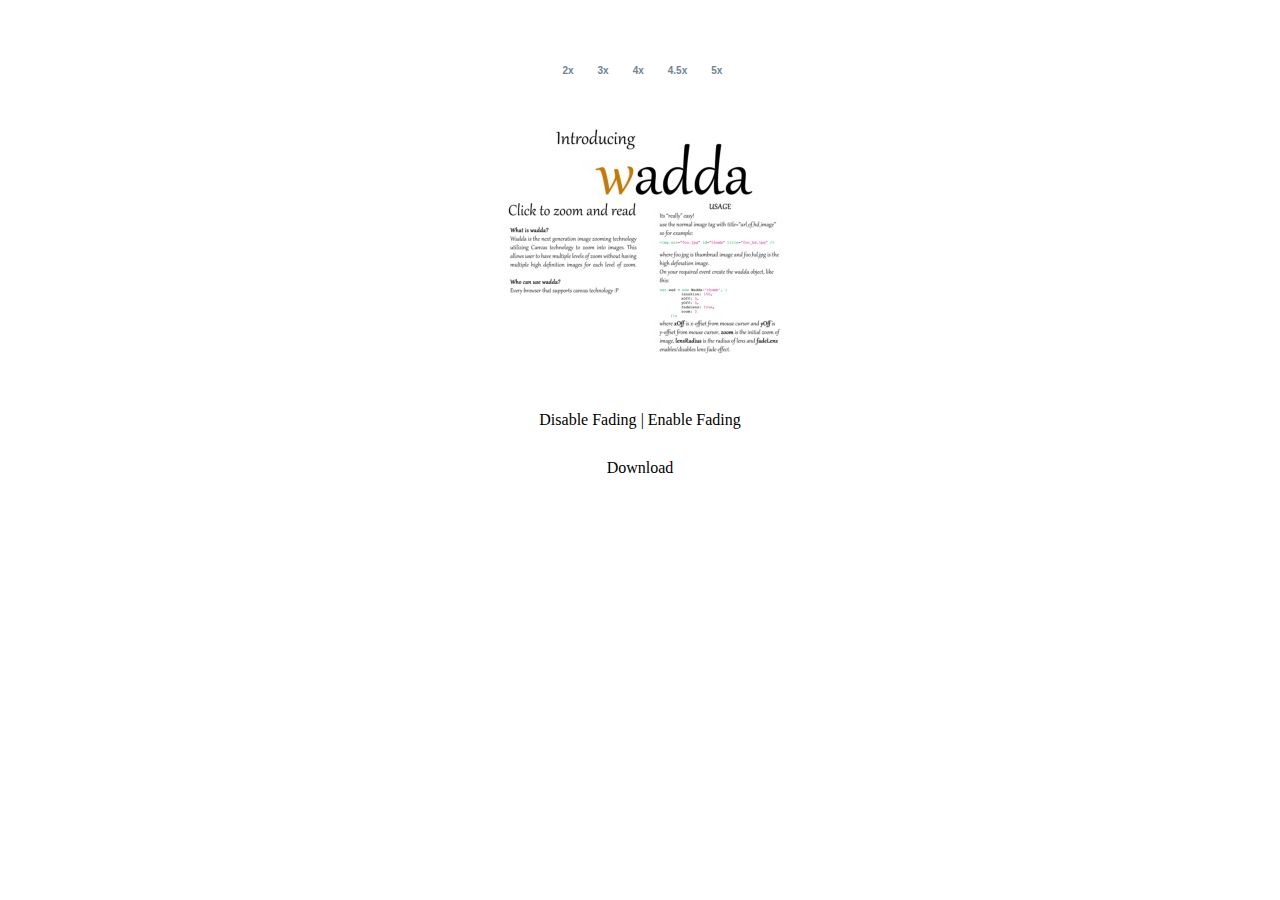
<file: index.html>
<html>
<head>
	<title> Wadda the HTML 5 image zooming!</title>
	<script type="text/javascript" src="commons.js"></script>
	<script type="text/javascript" src="wadda.js"></script>
	<link rel="stylesheet" type="text/css" href="styles.css">  
	<script>
		var zoomr = null;
		var imageLoadingStart = function(){
			byId('image').style.display = 'none';
			byId('loading').style.display = '';
		};
		var imageLoadingFail = function(){
		};
		var imageLoadingDone = function(){
			byId('image').style.display = '';
			byId('loading').style.display = 'none';
		};
		
		listenOn(window, 'load', function(){
			zoomr = new Wadda('image', {fadeLens: false});
		});
	</script>
</head>
<body>
<center style="margin-top: 5%;">
<ul id="navSquare">
	<li> 
		<a href="javascript: zoomr.setZoom(2)">2x</a> 
	</li>
	<li>
		<a href="javascript: zoomr.setZoom(3)">3x</a>
	</li>
	<li>
		<a href="javascript: zoomr.setZoom(4)">4x</a>
	</li>
	<li>
		<a href="javascript: zoomr.setZoom(4.5)">4.5x</a>
	</li>
	<li>
		<a href="javascript: zoomr.setZoom(5)">5x</a>
	</li>
</ul>
<br/>
<br/>
<div>
	<img src="wadda-thumb.jpg" alt="" id="image" title="wadda.png"/>
	<div style="height: 160px; padding-top: 140px; display: none;" id="loading">Loading...</div>
</div>
<br />
<a href="javascript: zoomr.setFade(false)">Disable Fading</a> | <a href="javascript: zoomr.setFade(true)">Enable Fading</a>
<br />
<br />
<br />
<a href="http://github.com/maxpert/wadda">Download</a>
</center><br/>
</body>
</html>
</file>
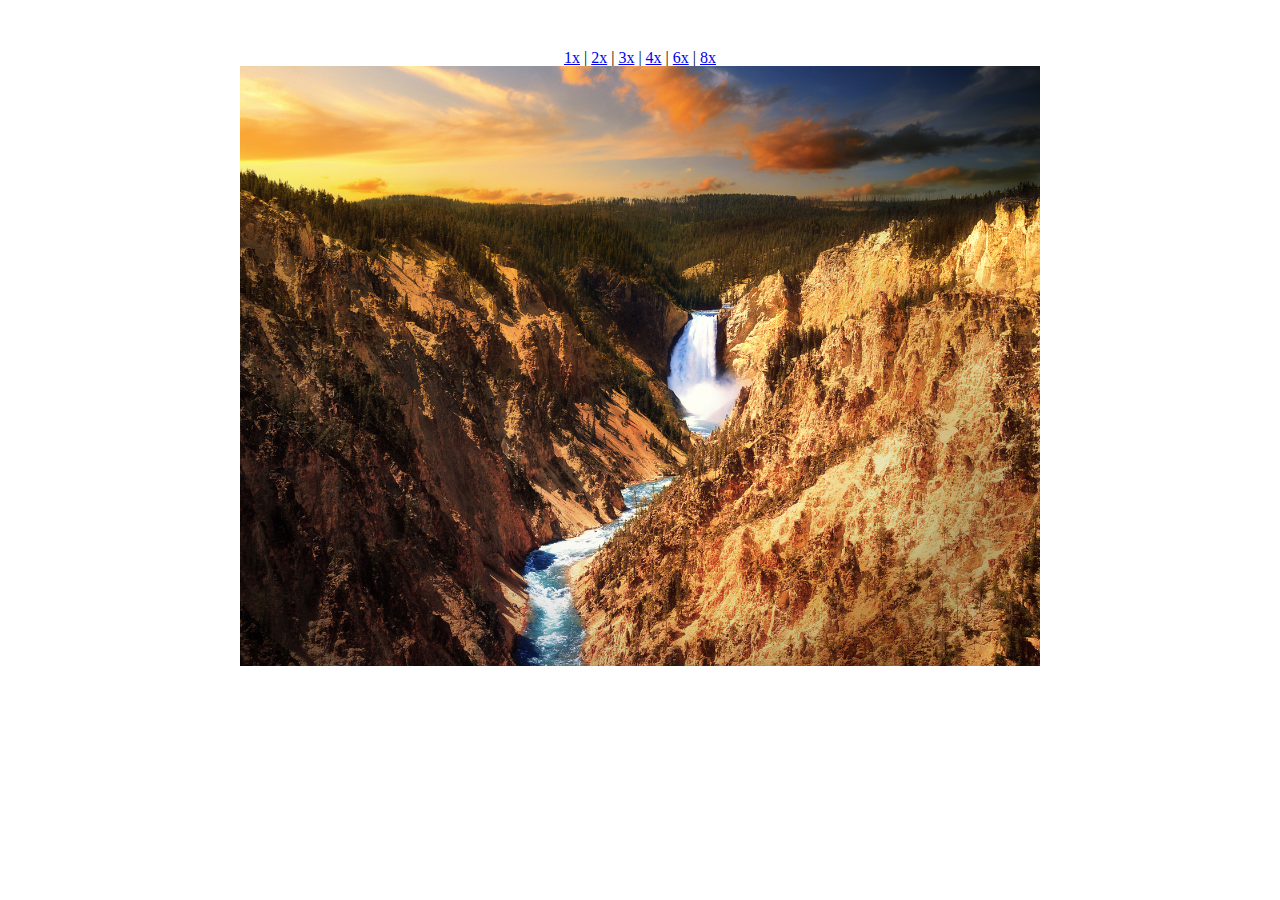
<file: canvas.html>
<html>
<head>
	<title> X </title>
	<script src="commons.js"></script>
	<script>
	
		var getImageSize = function (img){
			var im = document.createElement('img');
			im.src = img.src;
			document.body.appendChild(im);
			var ret = {w: im.clientWidth, h: im.clientHeight};
			document.body.removeChild(im);
			return ret;
		};
		
		var loadImage = function(src, cb){
			var img = new Image();
			img.src = src;
			listenOn(img, "load", cb.scope(img, img) );
		};
		
		var createScaledImageCanvas = function(img, zoom){
			var tmp = document.createElement('canvas');
			var orgSz = getImageSize(img);
			tmp.width = img.width*zoom;
			tmp.height = img.height*zoom;
			var con = tmp.getContext('2d');
			con.drawImage(img, 0, 0, orgSz.w, orgSz.h, 0, 0, tmp.width, tmp.height);
			return tmp;
		};
		
		var zoomX = null;
		var imgCanv = null;
		
		var setZoom = function(zm){
			var image = byId('image');
			zoomX = zm;
			imgCanv = createScaledImageCanvas(image, zoomX);
		};
		
		listenOn(window, 'load', function(){
			//Canv containing original circular zoomed image
			var canv = byId('canv');
			var image = byId('image');
			var ctx = canv.getContext('2d');
			
			loadImage(image.src, function(im, ev){
				
			});
			
			//hCanv for cropping
			var hcanv = document.createElement('canvas');
			hcanv.width = canv.width;
			hcanv.height = canv.height;
			var hctx = hcanv.getContext('2d');
			
			//Marker and canv styling
			canv.style.position = 'absolute';
			
			var doZoom = false;
			zoomX = 2;
			imgCanv = createScaledImageCanvas(image, zoomX);
			
			var cb = function(e){
				if(!doZoom) return;
				var posX = e.pageX;
				var posY = e.pageY;
				var centerX = canv.width/2;
				var centerY = canv.height/2;
				var clW = canv.width/2;
				var clH = canv.height/2;
				
				canv.style.left =  posX - clW;
				canv.style.top =  posY - canv.height - 10;
				
				ctx.globalCompositeOperation = 'source-over';
				var lf = posX - image.offsetLeft;
				var tp = posY - image.offsetTop;
				
				if(tp>image.offsetHeight - clW) tp = image.offsetHeight - clH;
				
				if(lf>image.offsetWidth - clH) lf = image.offsetWidth - clW;
				
				//Make xored shape due to chrome
				hctx.globalCompositeOperation = 'source-over';
				hctx.fillRect(-10, -10, canv.width+10, canv.height+10);
				hctx.globalCompositeOperation = 'xor';
				hctx.beginPath();
				hctx.arc(centerX, centerY, centerX - 1, 0, Math.PI*2, true); 
				hctx.closePath();
				hctx.fill();
				
				lf = lf*zoomX - clW;
				tp = tp*zoomX - clH;
				
				if(lf<0) lf = 0;
				if(tp<0) tp = 0;
				
				ctx.drawImage(imgCanv, lf, tp, canv.width, canv.height, 0, 0, canv.width, canv.height);
				ctx.globalCompositeOperation = 'xor';
				ctx.drawImage(hcanv, 0, 0, canv.width, canv.height);
				
			};
			
			listenOn(image, 'mousemove', cb);
			listenOn(canv, 'mousemove', cb);
			
			listenOn(image, 'mousedown', function(e){
				canv.style.display = '';
				doZoom = true;
				cb(e);
				e.preventDefault();
			});
			
			listenOn(image, 'mouseup', function(e){
				canv.style.display = 'none';
				doZoom = false;
				e.preventDefault();
			});
			
			listenOn(document.body, 'mouseup', function(e){
				canv.style.display = 'none';
				doZoom = false;
			});
		});
	</script>
	<style>
		html, body, div, span, applet, object, iframe,
		h1, h2, h3, h4, h5, h6, p, blockquote, pre,
		a, abbr, acronym, address, big, cite, code,
		del, dfn, em, font, img, ins, kbd, q, s, samp,
		small, strike, strong, sub, sup, tt, var,
		b, u, i, center,
		dl, dt, dd, ol, ul, li,
		fieldset, form, label, legend,
		table, caption, tbody, tfoot, thead, tr, th, td {
			margin: 0;
			padding: 0;
			border: 0;
			outline: 0;
			font-size: 100%;
			vertical-align: baseline;
			background: transparent;
		}
		body {
			line-height: 1;
		}
		ol, ul {
			list-style: none;
		}
		blockquote, q {
			quotes: none;
		}
		blockquote:before, blockquote:after,
		q:before, q:after {
			content: '';
			content: none;
		}

		/* remember to define focus styles! */
		:focus {
			outline: 0;
		}

		/* remember to highlight inserts somehow! */
		ins {
			text-decoration: none;
		}
		del {
			text-decoration: line-through;
		}

		/* tables still need 'cellspacing="0"' in the markup */
		table {
			border-collapse: collapse;
			border-spacing: 0;
		}
	</style>
</head>
<body>
<center style="margin-top: 50px;">
<a href="javascript: setZoom(1)">1x</a> | 
<a href="javascript: setZoom(2)">2x</a> | 
<a href="javascript: setZoom(3)">3x</a> | 
<a href="javascript: setZoom(4)">4x</a> | 
<a href="javascript: setZoom(6)">6x</a> | 
<a href="javascript: setZoom(8)">8x</a> <br/>
<img src="img2.jpg" width="800" height="600" alt="" id="image"/></center><br/>
<canvas width="150" height="150" id="canv">
</canvas>
</body>
</html>
</file>
<file: styles.css>
html, body, div, span, applet, object, iframe,
h1, h2, h3, h4, h5, h6, p, blockquote, pre,
a, abbr, acronym, address, big, cite, code,
del, dfn, em, font, img, ins, kbd, q, s, samp,
small, strike, strong, sub, sup, tt, var,
b, u, i, center,
dl, dt, dd, ol, ul, li,
fieldset, form, label, legend,
table, caption, tbody, tfoot, thead, tr, th, td {
	margin: 0;
	padding: 0;
	border: 0;
	outline: 0;
	font-size: 100%;
	vertical-align: baseline;
	background: transparent;
}
body {
	line-height: 1;
}
ol, ul {
	list-style: none;
}
blockquote, q {
	quotes: none;
}
blockquote:before, blockquote:after,
q:before, q:after {
	content: '';
	content: none;
}

/* remember to define focus styles! */
:focus {
	outline: 0;
}

/* remember to highlight inserts somehow! */
ins {
	text-decoration: none;
}
del {
	text-decoration: line-through;
}

/* tables still need 'cellspacing="0"' in the markup */
table {
	border-collapse: collapse;
	border-spacing: 0;
}

a{
	text-decoration: none;
	color: #000;
}

a:hover{
	color: #333;
}

#navSquare {
        margin: 0;
        padding: 0 0 0 43%;
		font-family: verdana, sans-serif;
}

#navSquare li {
        margin: 0;
        padding: 0;
        display: inline;
        list-style-type: none;
}

#navSquare a:link, #navSquare a:visited {
        float: left;
        font-size: 10px;
        line-height: 14px;
        font-weight: bold;
        padding: 0 12px 6px 12px;
        text-decoration: none;
        color: #708491;
}

#navSquare a:link.active, #navSquare a:visited.active, #navSquare a:hover {
        color: #000;
        background: url(square.gif) no-repeat bottom center;
}
</file>
